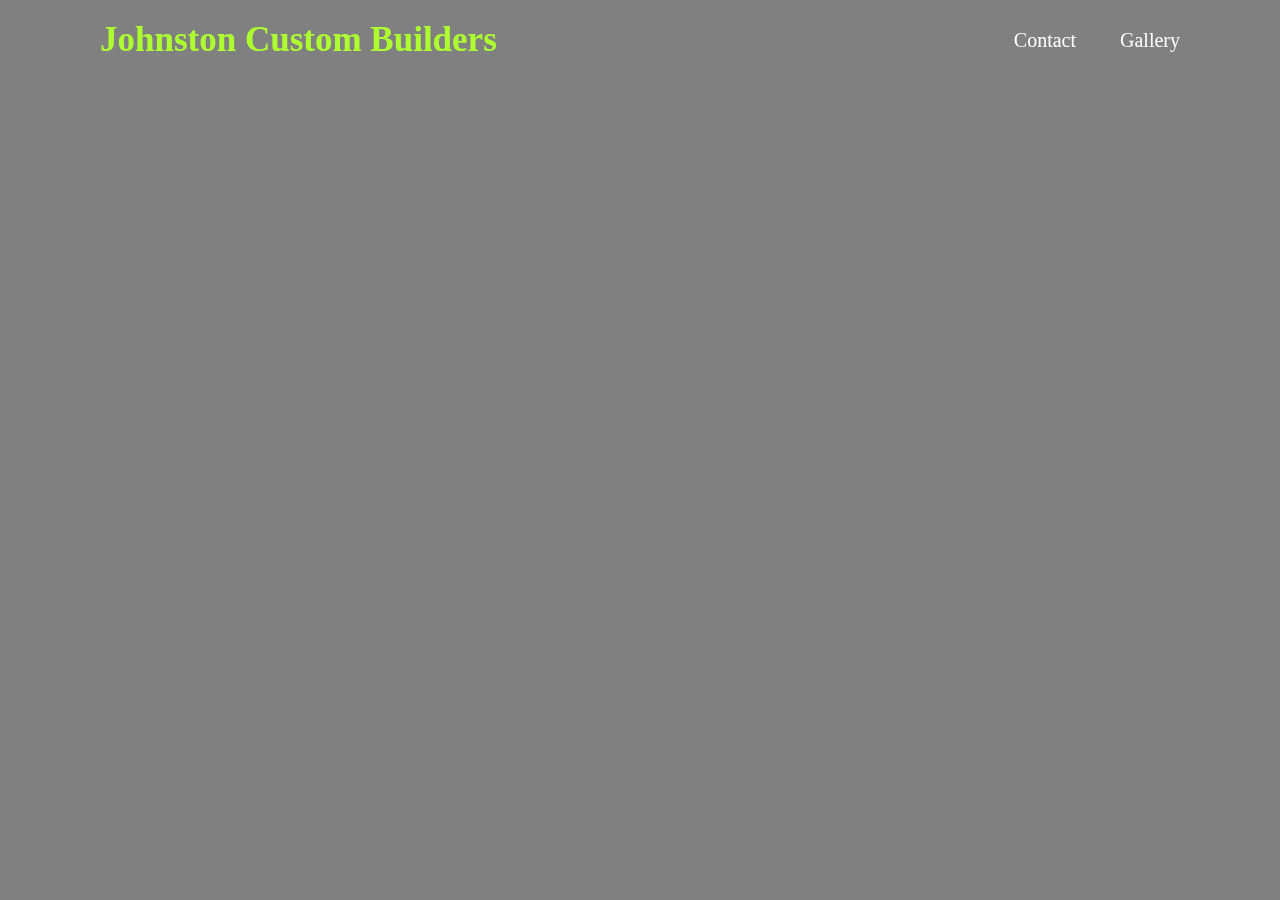
<file: index.html>
<!DOCTYPE html>
<html lang="en">
<head>
    <meta charset="UTF-8">
    <meta name="viewport" content="width=device-width, initial-scale=1.0">
    <title>JCB</title>
    <link rel="stylesheet" href="styles.css">
</head>
<body> 
   <header class="header">
        <a href="#" class="logo">Johnston Custom Builders</a>
        <nav class="navbar">
            <a href="./contact.html">Contact</a>
            <a href="./gallery.html">Gallery</a>
        </nav>
   </header>
   <div class="social">
        <ul>
            
        </ul>
   </div>
   
</body>
</html>
</file>
<file: styles.css>
@import url('https://fonts.googleapis.com/css2?family=Bebas+Neue&family=Playpen+Sans:wght@100;200&family=Roboto:wght@300&display=swap');

body{
    background-color: gray;
    /* background-image: url(https://i.pinimg.com/originals/a8/49/9f/a8499f478d77ccff8688b7460c42a308.jpg); */
}
 * {
    margin: 0;
    padding: 0;
    box-sizing: border-box;
    font-family: Bebas+system-ui, -apple-system, BlinkMacSystemFont, 'Segoe UI', Roboto, Oxygen, Ubuntu, Cantarell, 'Open Sans', 'Helvetica Neue', sans-serif;
 }

 .header {
    position: fixed;
    top: 0;
    left: 0;
    width: 100%;
    padding: 20px 100px;
    background-color: transparent;
    display: flex;
    justify-content: space-between;
    align-items: center;
    z-index: 100;
 }

 .logo{
    font-size: 35px;
    color: greenyellow;
    text-decoration: none;
    font-weight: 700;
 }

 .navbar a {
    position: relative;
    font-size: 20px;
    color: white;
    font-weight: 500;
    text-decoration: none;
    margin-left: 40px;
 }

 .navbar a::before {
    content: '';
    position: absolute;
    top: 100%;
    left: 0;
    width: 0;
    height: 2px;
    background-color: white;
    transition: .3s;
 }

 .navbar a:hover::before {
    width: 100%;
 }
</file>
